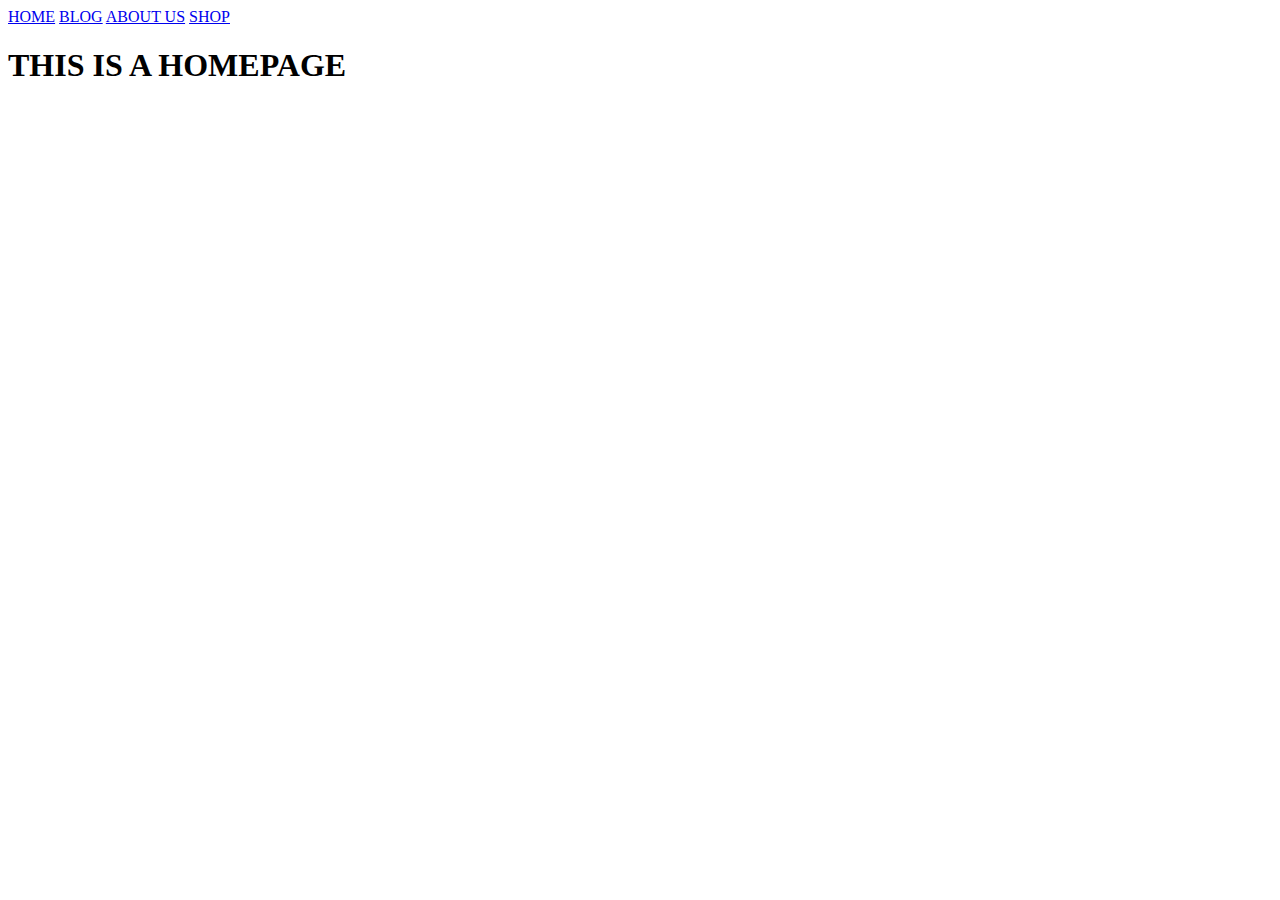
<file: Challenge #2/index.html>
<!DOCTYPE html>
<head>
   <title>xhtml application</title>
</head>
<body>
   <header>
      <div>
         <a href="index.html">HOME</a>
         <a href="blog.html">BLOG</a>
         <a href="about.html">ABOUT US</a>
         <a href="shop.html">SHOP</a>
      </div>
   </header>
   <h1>THIS IS A HOMEPAGE</h1>
</body>
</file>
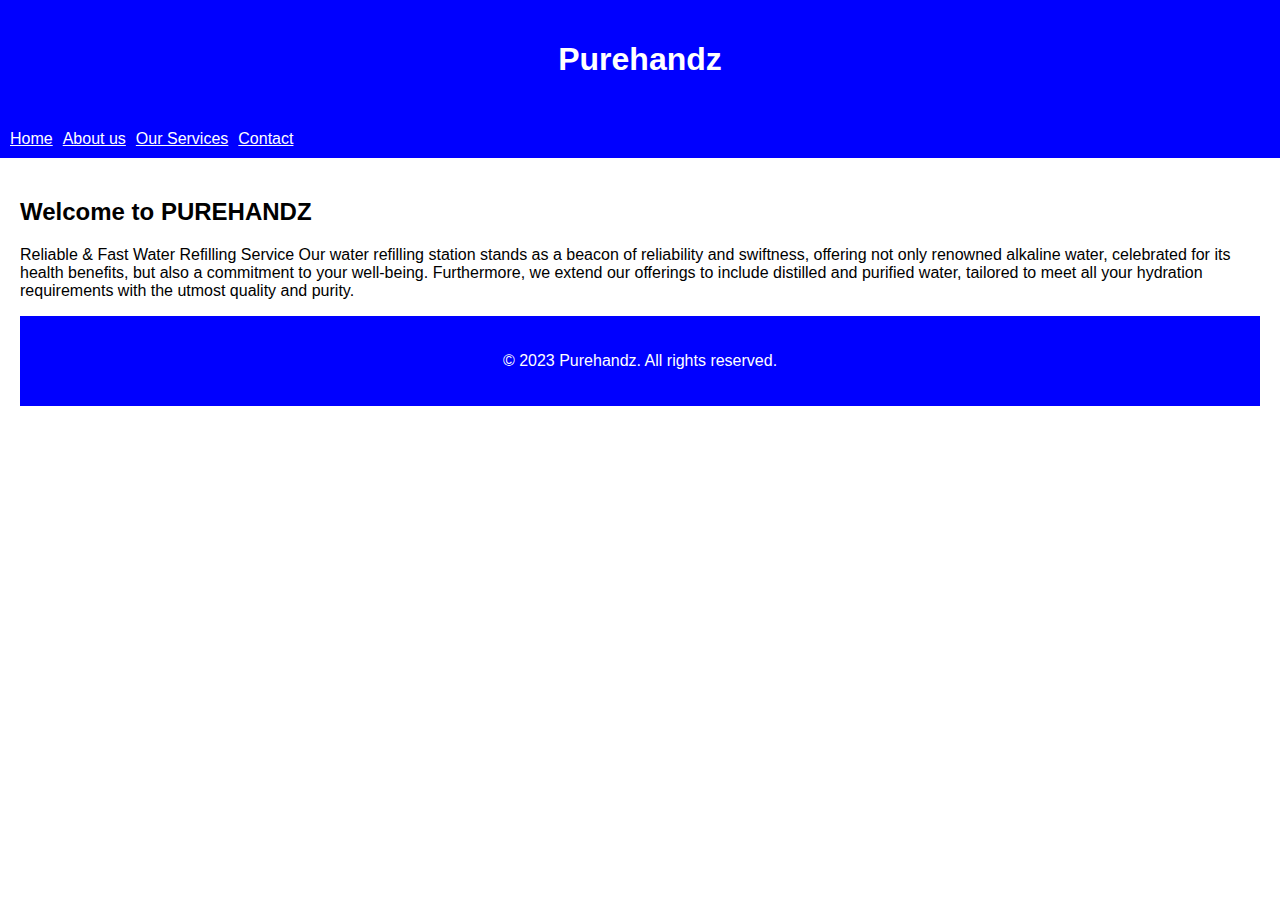
<file: Challenge #3/index.html>
<!DOCTYPE html>
<html>
<head>
    <title>PUREHANDZ</title>
    <style>
         h1 {
            text-align: center;
         }
        body {
            font-family: Arial, sans-serif;
            margin: 0;
            padding: 0;
        }
        
        header {
            background-color: blue;
            padding: 20px;
            color: white;
        }
        
        nav {
            background-color: blue;
            color: white;
            display: flex;
            justify-content: space-between;
            padding: 10px;
        }
        
        nav ul {
            list-style-type: none;
            margin: 0;
            padding: 0;
            display: flex;
        }
        
        nav ul li {
            margin-right: 10px;
        }
        
        main {
            padding: 20px;
        }
        
        footer {
            background-color: blue;
            padding: 20px;
            color: white;
            text-align: center;
        }
        a {
            color: white;
        }
    </style>
</head>
<body>
    <header>
        <h1>Purehandz</h1>
    </header>
    
    <nav>
        <ul>
            <li><a href="#">Home</a></li>
            <li><a href="#">About us</a></li>
            <li><a href="#">Our Services</a></li>
            <li><a href="#">Contact</a></li>
        </ul>
    </nav>
    
    <main>
        <h2>Welcome to PUREHANDZ</h2>
        <p>Reliable & Fast Water
            Refilling Service
            Our water refilling station stands as a beacon of reliability and swiftness, offering not only renowned alkaline water, celebrated for its health benefits, but also a commitment to your well-being.
            
            Furthermore, we extend our offerings to include distilled and purified water, tailored to meet all your hydration requirements with the utmost quality and purity.
    
    <footer>
        <p>&copy; 2023 Purehandz. All rights reserved.</p>
    </footer>
</body>
</html>
</file>
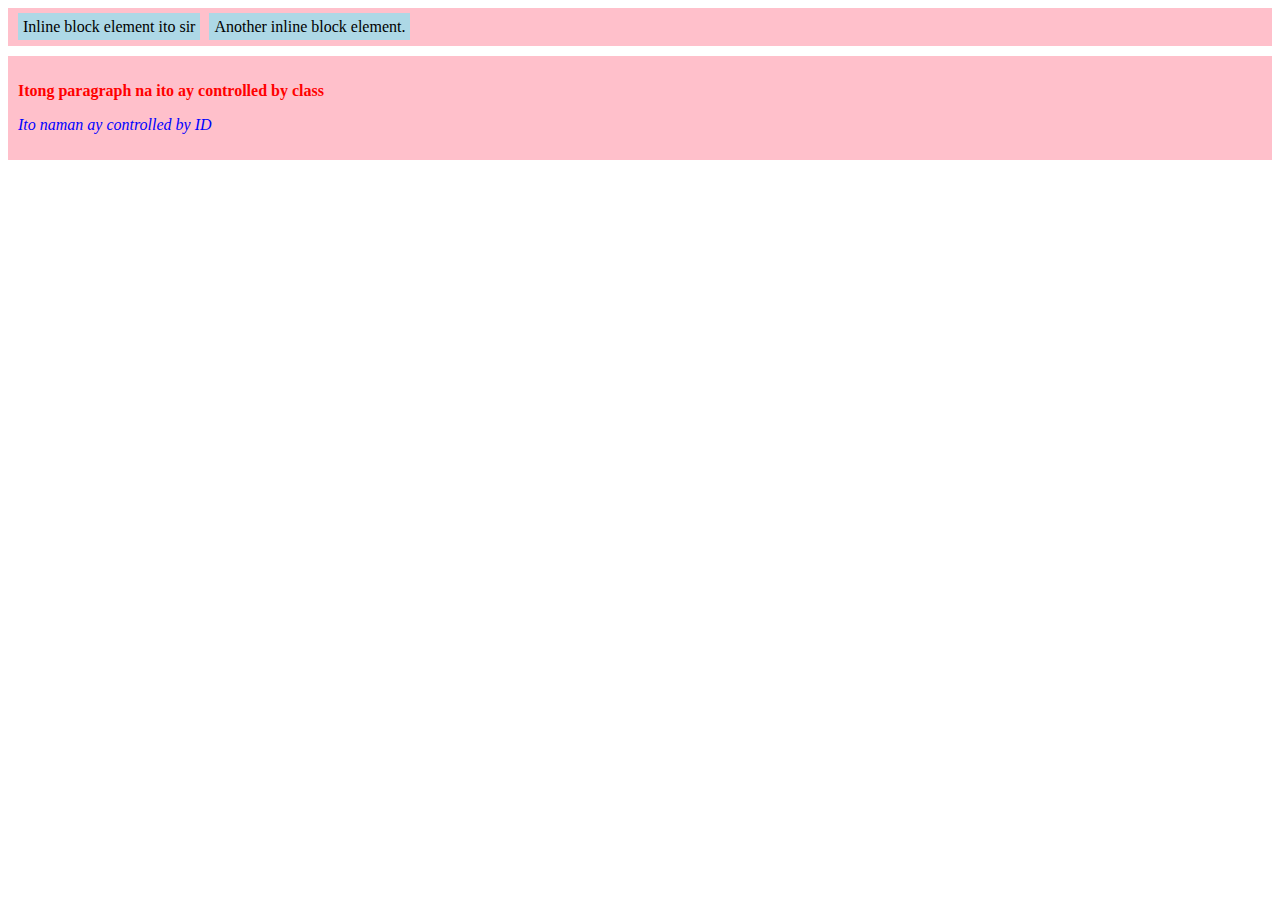
<file: Challenge #7/index.html>
<!DOCTYPE html>
<html>
<head>
    <title>HTML Code Example</title>
    <link rel="stylesheet" href="styles.css">
</head>
<body>
    <div class="bg">
        <span class="text">Inline block element ito sir</span>
        <span class="text">Another inline block element.</span>
    </div>
    <div class="bg">
        <p class="class">Itong paragraph na ito ay controlled by class</p>
        <p id="id">Ito naman ay controlled by ID</p>
    </div>
</body>
</html>
</file>
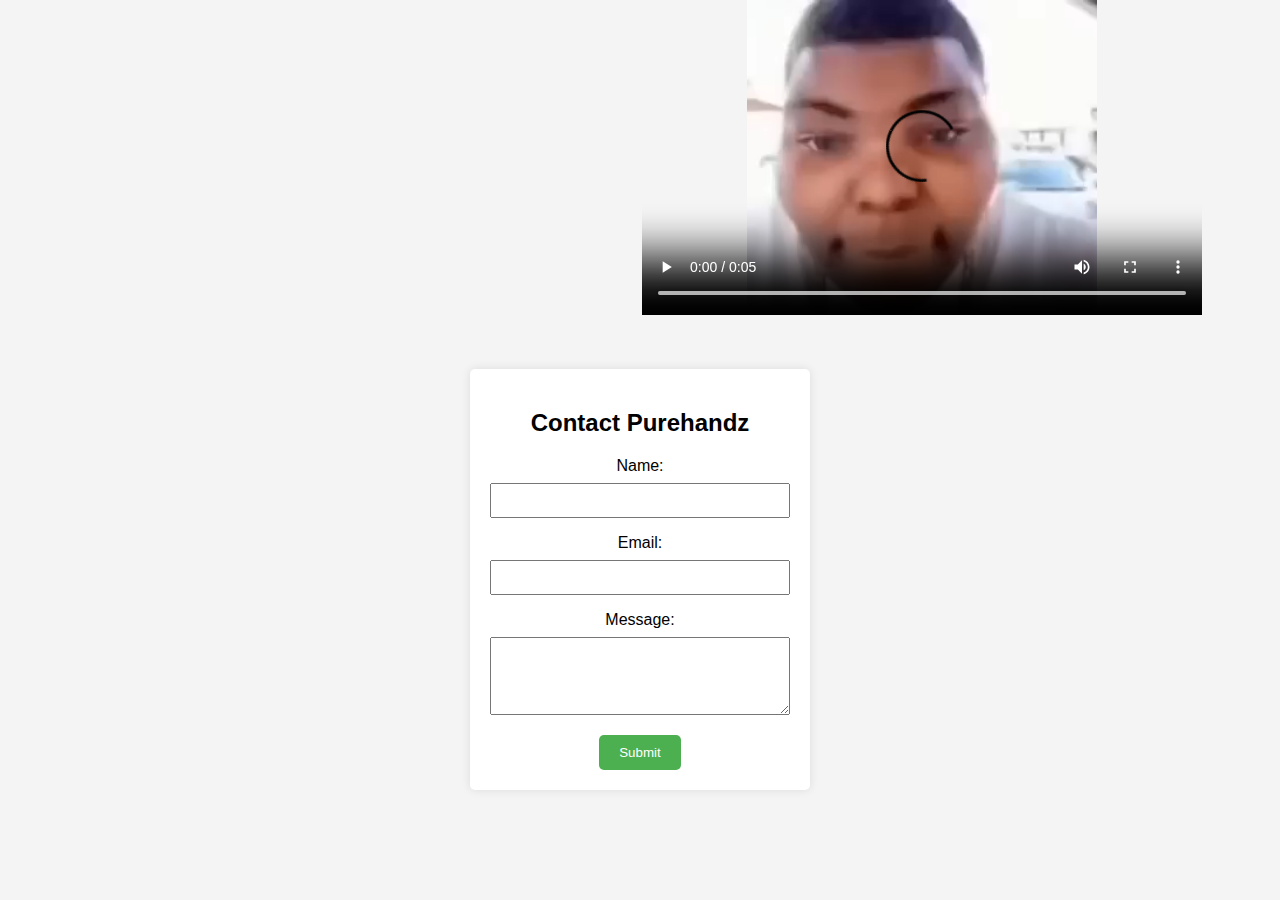
<file: Challenge #9/index.html>
<!DOCTYPE html>
<html>
<head>
  <title>Video and Forms</title>
  <style>
   body {
      font-family: Arial, sans-serif;
      background-color: #f4f4f4;
      margin: 0;
      padding: 0;
      display: flex;
      justify-content: center;
      align-items: center;
      width: 100%
    }

    .contact-container {
      text-align: center;
    }

    .contact-form {
      background-color: #fff;
      box-shadow: 0 0 10px rgba(0, 0, 0, 0.1);
      padding: 20px;
      border-radius: 5px;
      width: 300px;
      display: inline-block;
    }

    .contact-form label {
      display: block;
      margin-bottom: 8px;
    }

    .contact-form input,
    .contact-form textarea {
      width: 100%;
      padding: 8px;
      margin-bottom: 16px;
      box-sizing: border-box;
    }

    .contact-form button {
      background-color: #4caf50;
      color: #fff;
      padding: 10px 20px;
      border: none;
      border-radius: 5px;
      cursor: pointer;
    }

    .contact-form button:hover {
      background-color: #45a049;
    }

    .parent {
      display: flex;
      flex-direction: column;
      gap: 50px;
    }
  </style>
</head>
<body>


  <div class="parent">
      <!-- VIDEO FORM -->
    <div class="video-container">
      <div>
        <iframe src="https://www.youtube.com/embed/CU0fdIq0TDs" width="560" height="315" frameborder="0" allowfullscreen></iframe>
        <video width="560" height="315" controls>
          <source src="dodoofio.mp4" type="video/mp4">
        </video>
      </div>
    </div>

      <!-- CONTACT FORM -->
    <div class="contact-container">
      <div class="contact-form">
        <h2>Contact Purehandz</h2>
        <form action="#" method="post">
          <label for="name">Name:</label>
          <input type="text" id="name" name="name" required>
    
          <label for="email">Email:</label>
          <input type="email" id="email" name="email" required>
    
          <label for="message">Message:</label>
          <textarea id="message" name="message" rows="4" required></textarea>
    
          <button type="submit">Submit</button>
        </form>
      </div>
    </div>
  </div>
  
</body>
</html>
</file>
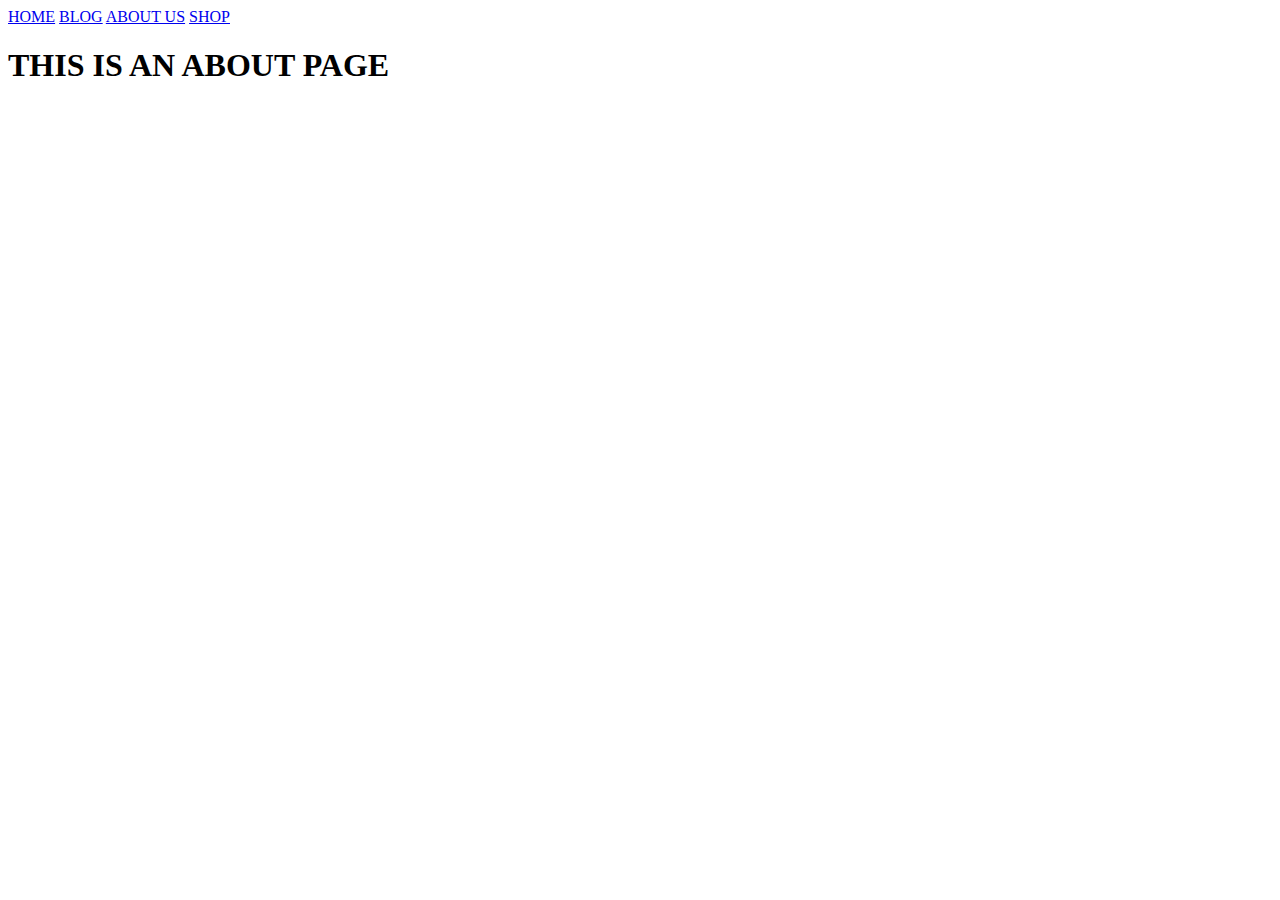
<file: Challenge #2/about.html>
<!DOCTYPE html>
<head>
   <title>xhtml application</title>
</head>
<body>
   <header>
      <div>
         <a href="index.html">HOME</a>
         <a href="blog.html">BLOG</a>
         <a href="about.html">ABOUT US</a>
         <a href="shop.html">SHOP</a>
      </div>
   </header>
   <h1>THIS IS AN ABOUT PAGE</h1>
</body>
</file>
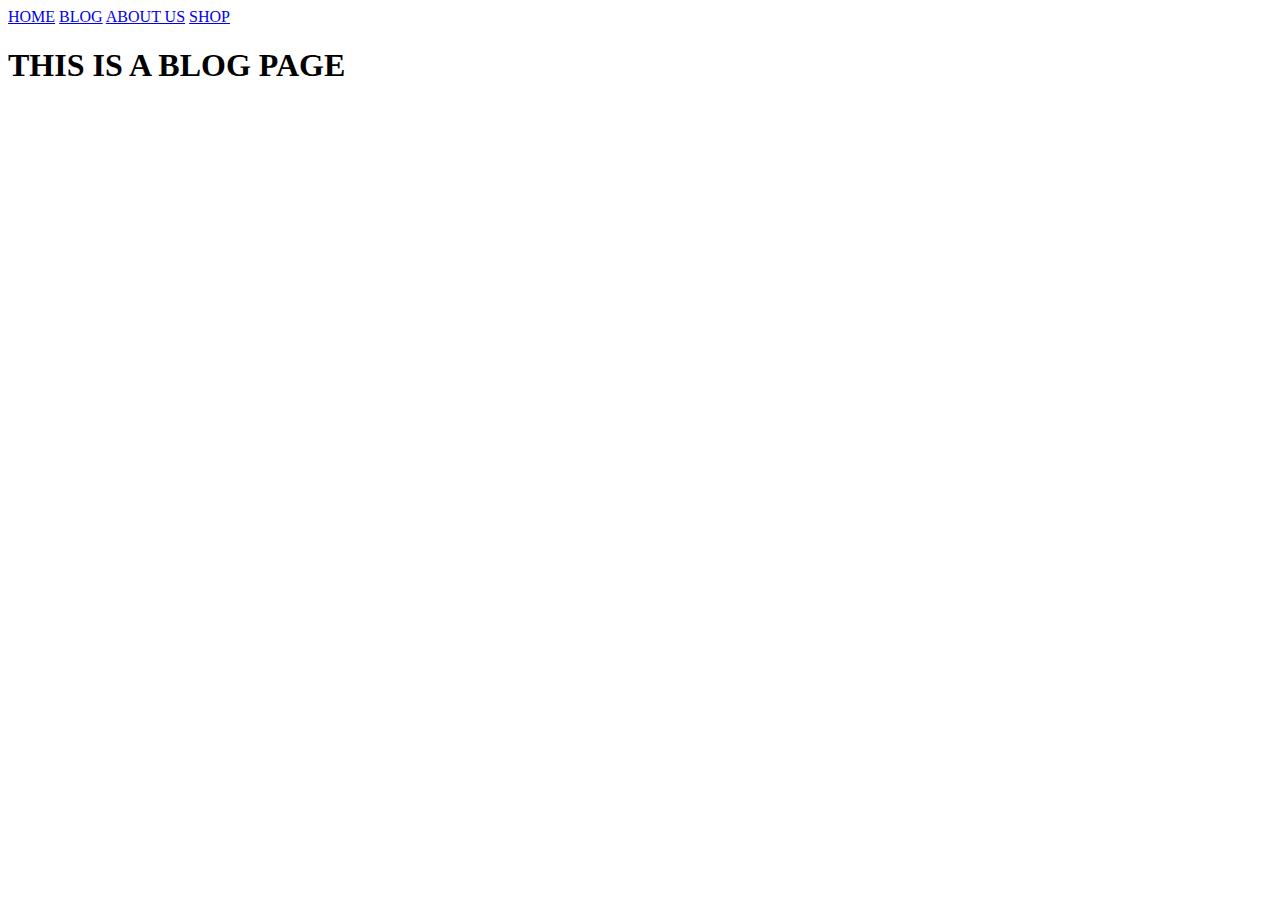
<file: Challenge #2/blog.html>
<!DOCTYPE html>
<head>
   <title>xhtml application</title>
</head>
<body>
   <header>
      <div>
         <a href="index.html">HOME</a>
         <a href="blog.html">BLOG</a>
         <a href="about.html">ABOUT US</a>
         <a href="shop.html">SHOP</a>
      </div>
   </header>
   <h1>THIS IS A BLOG PAGE</h1>
</body>
</file>
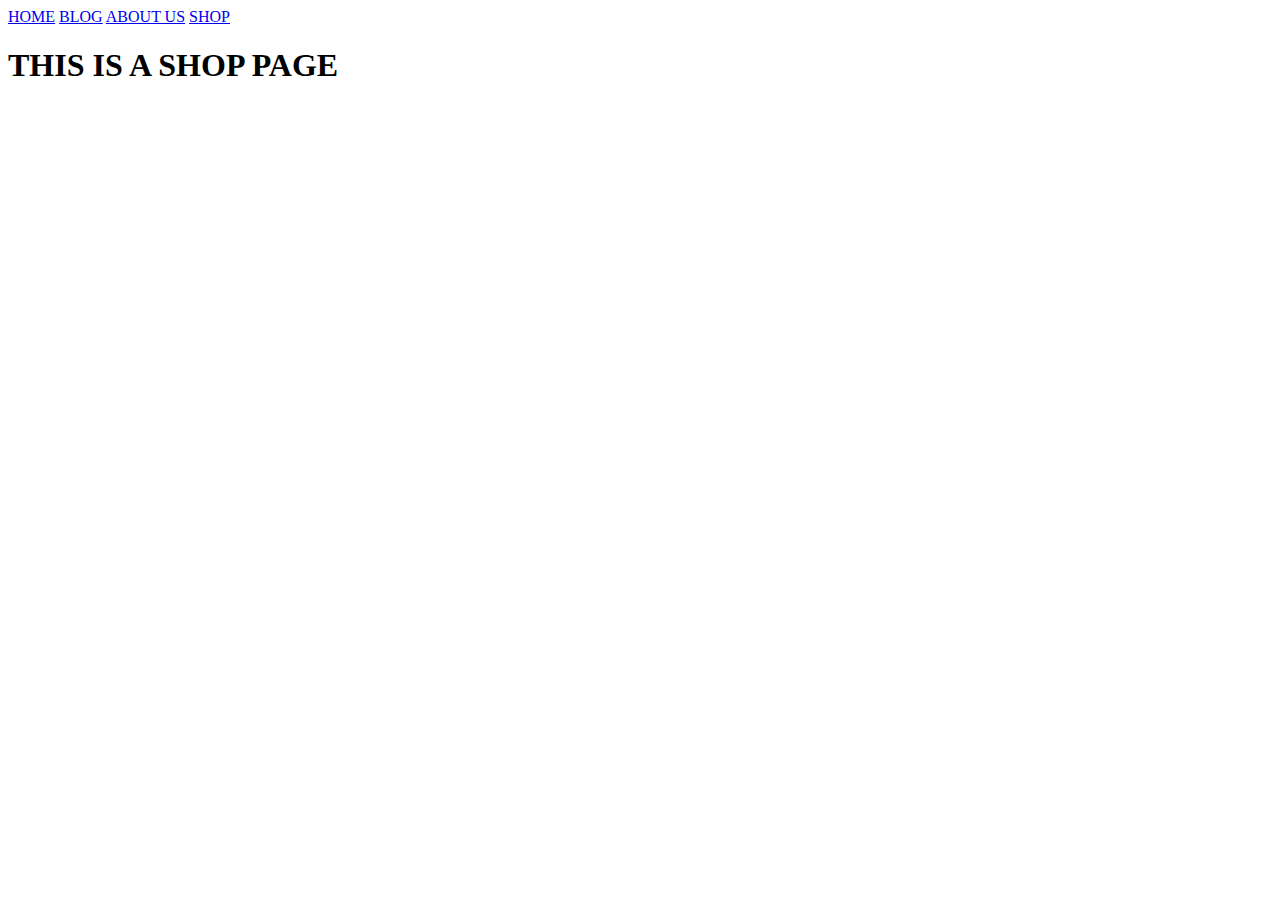
<file: Challenge #2/shop.html>
<!DOCTYPE html>
<head>
   <title>xhtml application</title>
</head>
<body>
   <header>
      <div>
         <a href="index.html">HOME</a>
         <a href="blog.html">BLOG</a>
         <a href="about.html">ABOUT US</a>
         <a href="shop.html">SHOP</a>
      </div>
   </header>
   <h1>THIS IS A SHOP PAGE</h1>
</body>
</file>
<file: Challenge #7/styles.css>
/* this is a block, ito yung pink BG */
.bg {
    display: block;
    background-color: pink;
    padding: 10px;
    margin-bottom: 10px;
}

/* this is an Inline, ito yung text at BG nya */
.text {
    display: inline;
    background-color: lightblue;
    padding: 5px;
    margin-right: 5px;
}

/* a class, obviously */
.class {
    color: red;
    font-weight: bold;
}

/* an ID */
#id {
    color: blue;
    font-style: italic;
}
</file>
